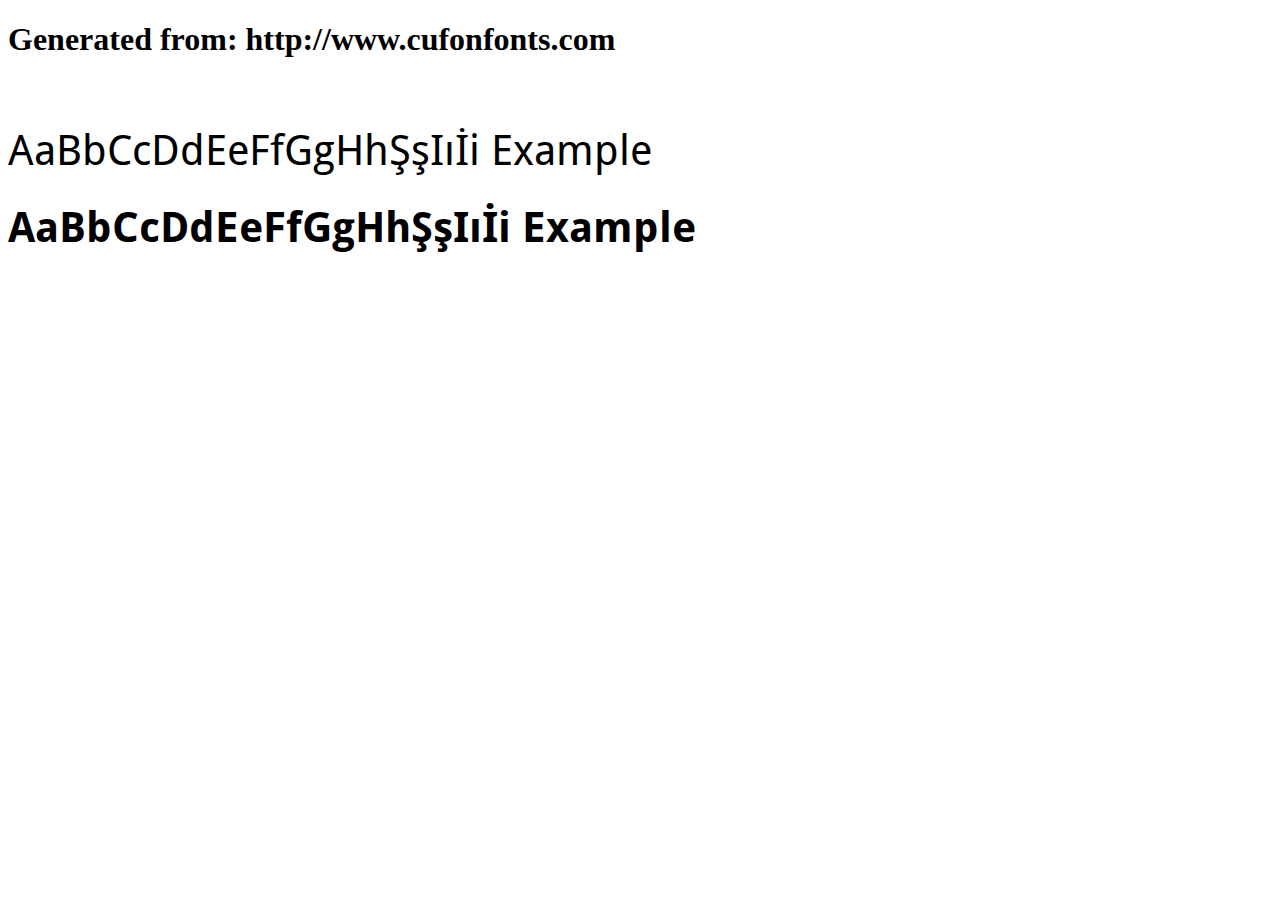
<file: font/droid-sans/example.html>
<!DOCTYPE html>
<html xmlns="http://www.w3.org/1999/xhtml">
<head>
    <meta http-equiv="Content-Type" content="text/html; charset=utf-8"/>
    <link rel="stylesheet" type="text/css"
          href="style.css"/>
</head>

<body>

<h1>Generated from: http://www.cufonfonts.com</h1><br/>
<h1 style="font-family:'Droid Sans Regular';font-weight:normal;font-size:42px">AaBbCcDdEeFfGgHhŞşIıİi Example</h1>
<h1 style="font-family:'Droid Sans Bold';font-weight:normal;font-size:42px">AaBbCcDdEeFfGgHhŞşIıİi Example</h1>


</body>
</html>
</file>
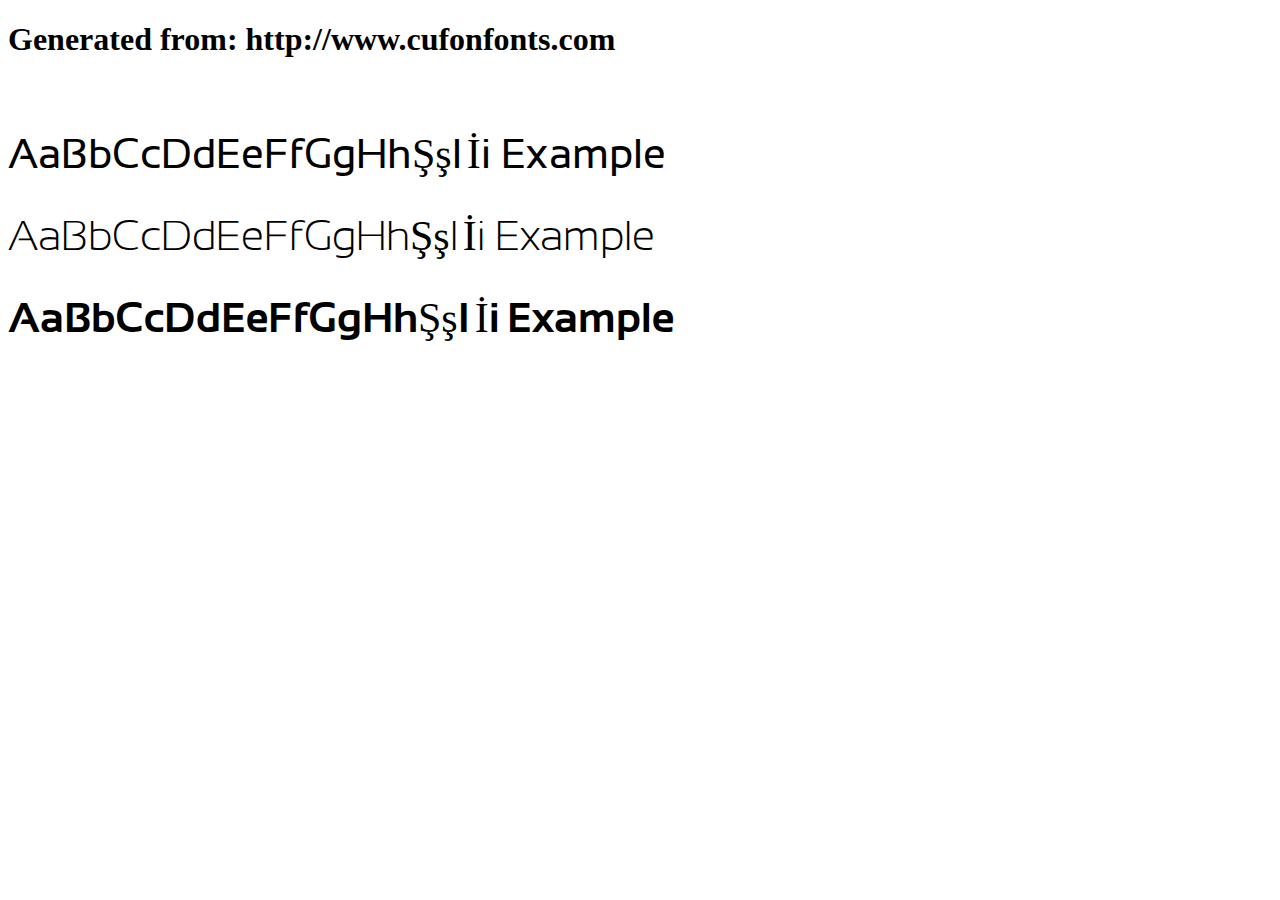
<file: font/sansation/example.html>
<!DOCTYPE html>
<html xmlns="http://www.w3.org/1999/xhtml">
<head>
    <meta http-equiv="Content-Type" content="text/html; charset=utf-8"/>
    <link rel="stylesheet" type="text/css"
          href="style.css"/>
</head>

<body>

<h1>Generated from: http://www.cufonfonts.com</h1><br/>
<h1 style="font-family:'Sansation';font-weight:normal;font-size:42px">AaBbCcDdEeFfGgHhŞşIıİi Example</h1>
<h1 style="font-family:'Sansation Light';font-weight:normal;font-size:42px">AaBbCcDdEeFfGgHhŞşIıİi Example</h1>
<h1 style="font-family:'Sansation Bold';font-weight:normal;font-size:42px">AaBbCcDdEeFfGgHhŞşIıİi Example</h1>


</body>
</html>
</file>
<file: font/droid-sans/style.css>
/* #### Generated By: http://www.cufonfonts.com #### */

@font-face {
font-family: 'Droid Sans Regular';
font-style: normal;
font-weight: normal;
src: local('Droid Sans Regular'), url('DroidSans.woff') format('woff');
}


@font-face {
font-family: 'Droid Sans Bold';
font-style: normal;
font-weight: normal;
src: local('Droid Sans Bold'), url('DroidSans-Bold.woff') format('woff');
}
</file>
<file: font/sansation/style.css>
/* #### Generated By: http://www.cufonfonts.com #### */

@font-face {
font-family: 'Sansation';
font-style: normal;
font-weight: normal;
src: local('Sansation'), url('Sansation_Regular.woff') format('woff');
}


@font-face {
font-family: 'Sansation Light';
font-style: normal;
font-weight: normal;
src: local('Sansation Light'), url('Sansation_Light.woff') format('woff');
}


@font-face {
font-family: 'Sansation Bold';
font-style: normal;
font-weight: normal;
src: local('Sansation Bold'), url('Sansation_Bold.woff') format('woff');
}
</file>
